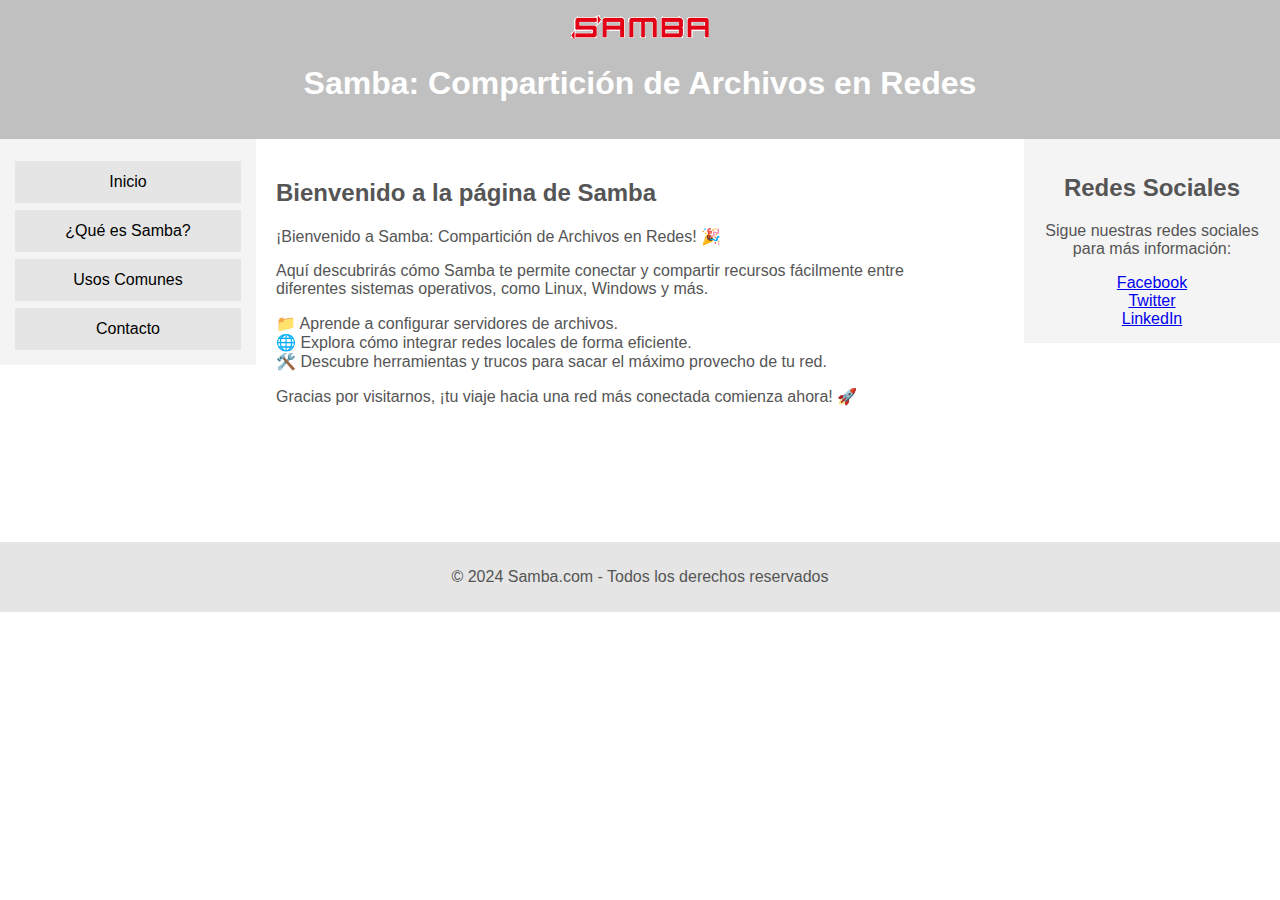
<file: index.html>
<!DOCTYPE html>
<html lang="ca">
<head>
    <meta charset="UTF-8">
    <meta name="viewport" content="width=device-width, initial-scale=1.0">
    <title>Samba</title>
    <link rel="stylesheet" href="styles.css">
</head>
<body>
    <div class="header">      
   <img src="samba-logo.png" alt="alternative" class="right-logo-image" height="25px";/>  
   <h1>Samba: Compartición de Archivos en Redes</h1>
        
    </div>

    <div style="overflow:auto">
    <div class="menu">
        <a href="index.html">Inicio</a>
        <a href="que-es-samba.html">¿Qué es Samba?</a>
        <a href="usos-comunes.html">Usos Comunes</a>
        <a href="contacto.html">Contacto</a>
    </div>

    <div class="main">
        <h2>Bienvenido a la página de Samba</h2>
        <p>¡Bienvenido a Samba: Compartición de Archivos en Redes! 🎉</p>

<p>Aquí descubrirás cómo Samba te permite conectar y compartir recursos fácilmente entre diferentes sistemas operativos, como Linux, Windows y más.</p>

<p>📁 Aprende a configurar servidores de archivos.
<br>🌐 Explora cómo integrar redes locales de forma eficiente.
<br>🛠️ Descubre herramientas y trucos para sacar el máximo provecho de tu red.<p/>

<p>Gracias por visitarnos, ¡tu viaje hacia una red más conectada comienza ahora! 🚀</p>
    </div>
    
      <div class="right">
    <h2>Redes Sociales</h2>
    <p>Sigue nuestras redes sociales para más información:</p>
    <a href="https://facebook.com" target="_blank">Facebook</a><br>
    <a href="https://twitter.com" target="_blank">Twitter</a><br>
    <a href="https://linkedin.com" target="_blank">LinkedIn</a><br>
  </div>
</div>

    <div class="footer">
         <p>© 2024 Samba.com - Todos los derechos reservados</p>
    </div>
</body>
</html>
</file>
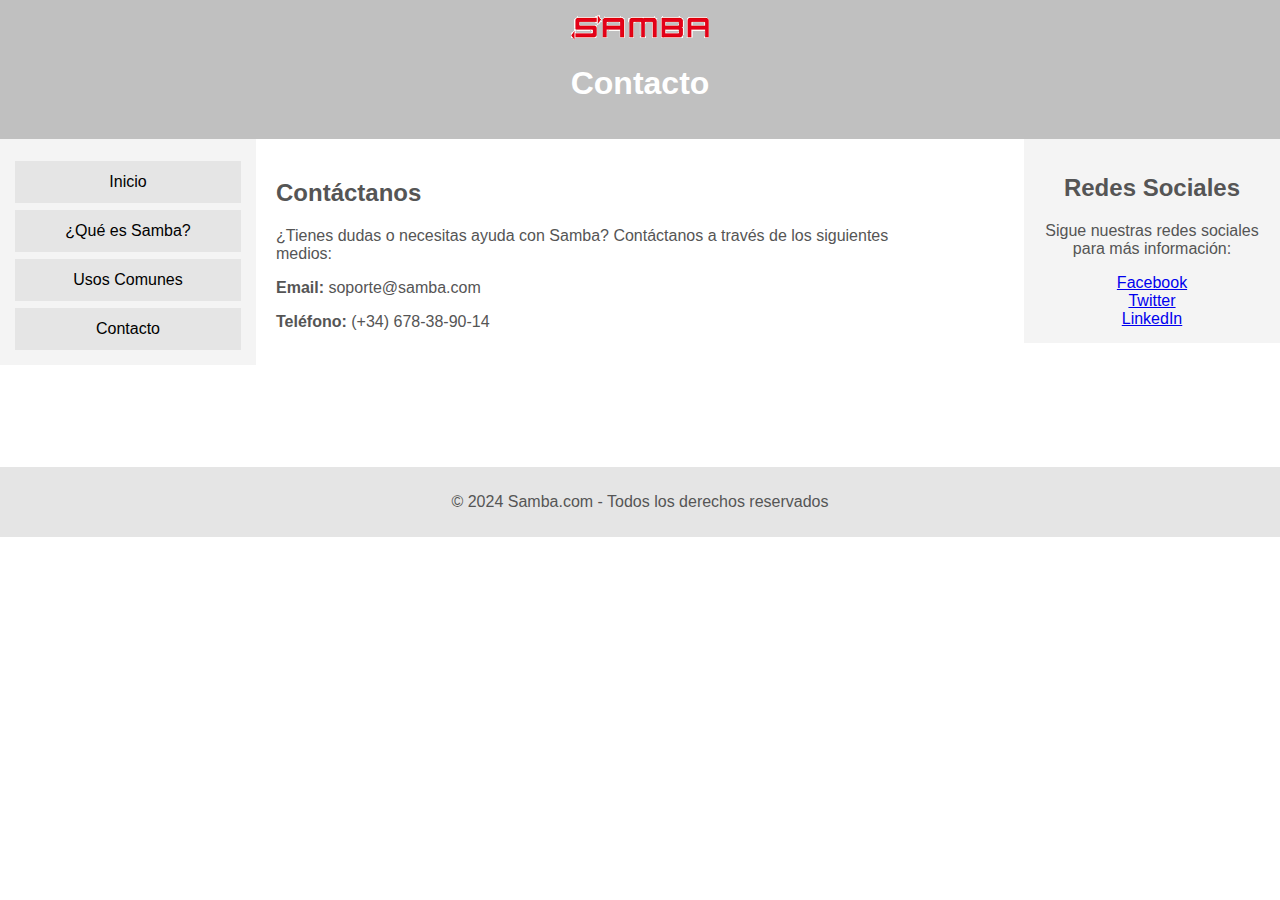
<file: contacto.html>
<!DOCTYPE html>
<html lang="ca">
<head>
    <meta charset="UTF-8">
    <meta name="viewport" content="width=device-width, initial-scale=1.0">
    <title>Samba</title>
    <link rel="stylesheet" href="styles.css">
</head>
<body>

<div class="header">
  <img src="samba-logo.png" alt="alternative" class="right-logo-image" height="25px";/> 
  <h1>Contacto</h1>
</div>

<div style="overflow:auto">
  <div class="menu">
    <a href="index.html">Inicio</a>
    <a href="que-es-samba.html">¿Qué es Samba?</a>
    <a href="usos-comunes.html">Usos Comunes</a>
    <a href="contacto.html">Contacto</a>
  </div>

  <div class="main">
    <h2>Contáctanos</h2>
    <p>¿Tienes dudas o necesitas ayuda con Samba? Contáctanos a través de los siguientes medios:</p>
    <p><strong>Email:</strong> soporte@samba.com</p>
    <p><strong>Teléfono:</strong> (+34) 678-38-90-14</p>
  </div>

  <div class="right">
    <h2>Redes Sociales</h2>
    <p>Sigue nuestras redes sociales para más información:</p>
    <a href="https://facebook.com" target="_blank">Facebook</a><br>
    <a href="https://twitter.com" target="_blank">Twitter</a><br>
    <a href="https://linkedin.com" target="_blank">LinkedIn</a><br>
  </div>
</div>

    <footer class="footer">
     <p>© 2024 Samba.com - Todos los derechos reservados</p>
    </footer>
</body>
</html>
</file>
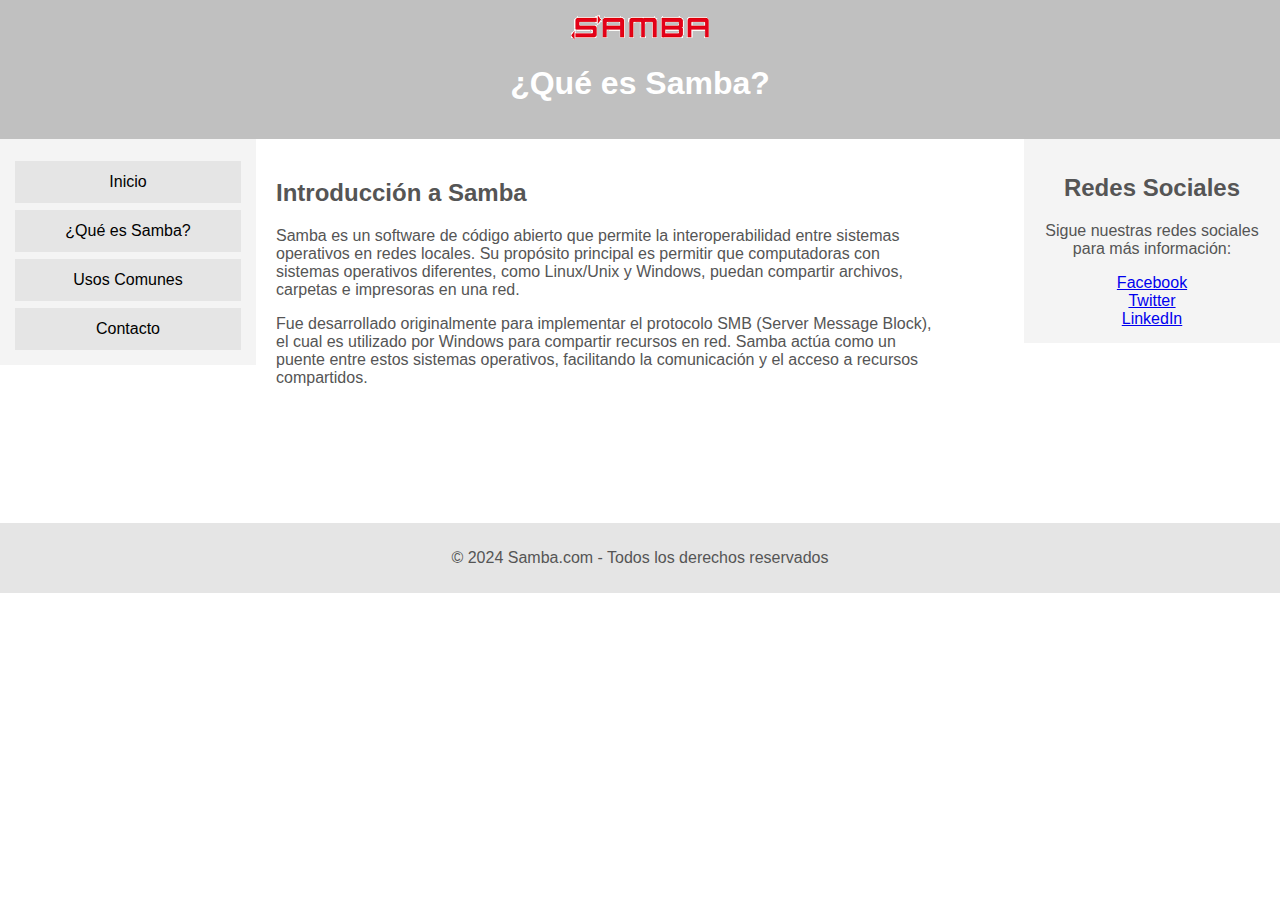
<file: que-es-samba.html>
<!DOCTYPE html>
<html lang="ca">
<head>
    <meta charset="UTF-8">
    <meta name="viewport" content="width=device-width, initial-scale=1.0">
    <title>Samba</title>
    <link rel="stylesheet" href="styles.css">
</head>
<body>

<div class="header">
  <img src="samba-logo.png" alt="alternative" class="right-logo-image" height="25px";/> 
  <h1>¿Qué es Samba?</h1>
</div>

<div style="overflow:auto">
  <div class="menu">
    <a href="index.html">Inicio</a>
    <a href="que-es-samba.html">¿Qué es Samba?</a>
    <a href="usos-comunes.html">Usos Comunes</a>
    <a href="contacto.html">Contacto</a>
  </div>

  <div class="main">
    <h2>Introducción a Samba</h2>
    <p>Samba es un software de código abierto que permite la interoperabilidad entre sistemas operativos en redes locales. Su propósito principal es permitir que computadoras con sistemas operativos            diferentes, como Linux/Unix y Windows, puedan compartir archivos, carpetas e impresoras en una red.</p>

<p>Fue desarrollado originalmente para implementar el protocolo SMB (Server Message Block), el cual es utilizado por Windows para compartir recursos en red. Samba actúa como un puente entre estos sistemas operativos, facilitando la comunicación y el acceso a recursos compartidos.</p>
</div>

      <div class="right">
    <h2>Redes Sociales</h2>
    <p>Sigue nuestras redes sociales para más información:</p>
    <a href="https://facebook.com" target="_blank">Facebook</a><br>
    <a href="https://twitter.com" target="_blank">Twitter</a><br>
    <a href="https://linkedin.com" target="_blank">LinkedIn</a><br>
  </div>
</div>

<div class="footer">
  <p>© 2024 Samba.com - Todos los derechos reservados</p>
</div>
</body>
</html>
</file>
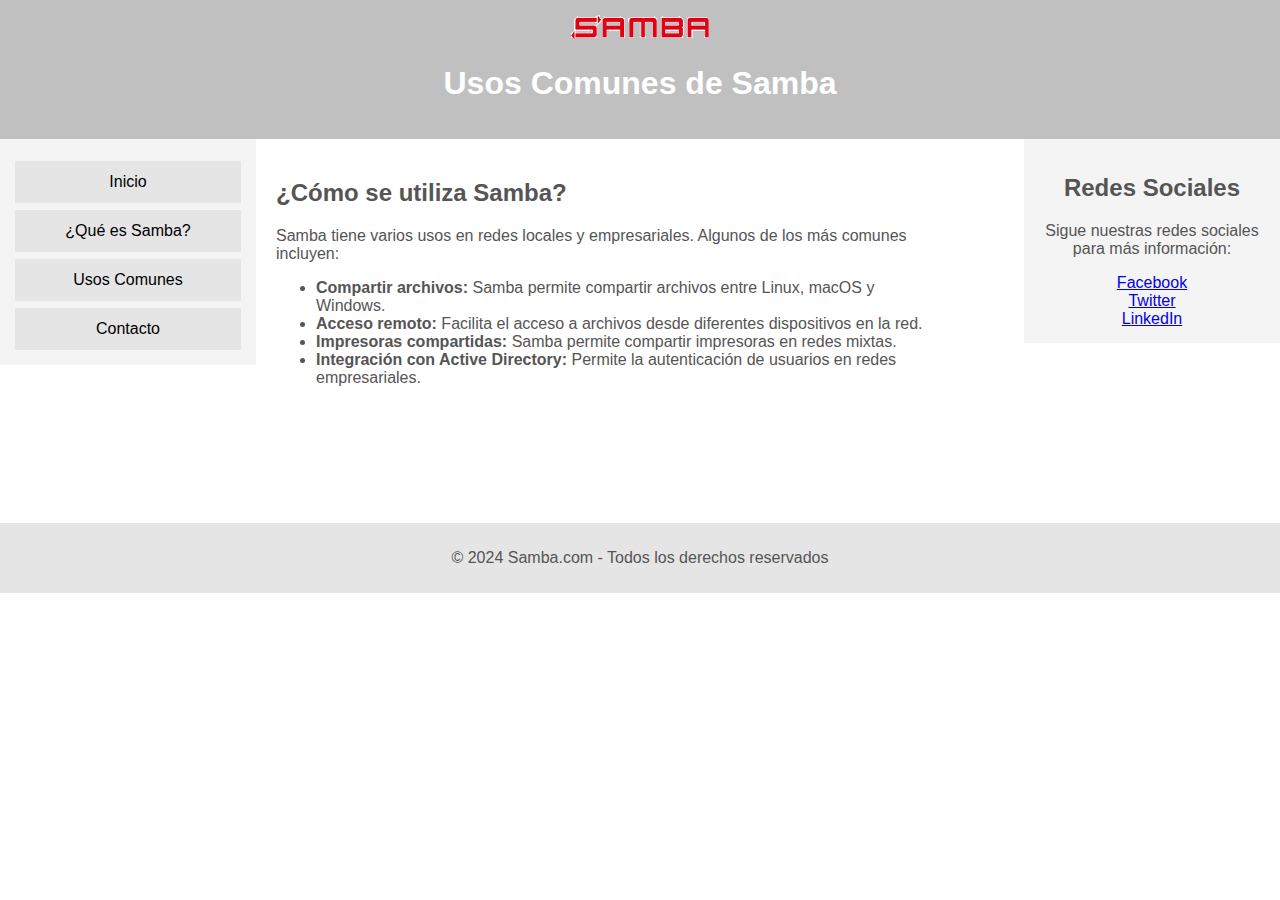
<file: usos-comunes.html>
<!DOCTYPE html>
<html lang="ca">
<head>
    <meta charset="UTF-8">
    <meta name="viewport" content="width=device-width, initial-scale=1.0">
    <title>Samba</title>
    <link rel="stylesheet" href="styles.css">
</head>
<body>

<div class="header">
  <img src="samba-logo.png" alt="alternative" class="right-logo-image" height="25px";/> 
  <h1>Usos Comunes de Samba</h1>
</div>

<div style="overflow:auto">
  <div class="menu">
    <a href="index.html">Inicio</a>
    <a href="que-es-samba.html">¿Qué es Samba?</a>
    <a href="usos-comunes.html">Usos Comunes</a>
    <a href="contacto.html">Contacto</a>
  </div>

  <div class="main">
    <h2>¿Cómo se utiliza Samba?</h2>
    <p>Samba tiene varios usos en redes locales y empresariales. Algunos de los más comunes incluyen:</p>
    <ul>
      <li><strong>Compartir archivos:</strong> Samba permite compartir archivos entre Linux, macOS y Windows.</li>
      <li><strong>Acceso remoto:</strong> Facilita el acceso a archivos desde diferentes dispositivos en la red.</li>
      <li><strong>Impresoras compartidas:</strong> Samba permite compartir impresoras en redes mixtas.</li>
      <li><strong>Integración con Active Directory:</strong> Permite la autenticación de usuarios en redes empresariales.</li>
    </ul>
  </div>
  
    <div class="right">
    <h2>Redes Sociales</h2>
    <p>Sigue nuestras redes sociales para más información:</p>
    <a href="https://facebook.com" target="_blank">Facebook</a><br>
    <a href="https://twitter.com" target="_blank">Twitter</a><br>
    <a href="https://linkedin.com" target="_blank">LinkedIn</a><br>
  </div>
</div>

<div class="footer">
  <p>© 2024 Samba.com - Todos los derechos reservados</p>
</div>

</body>
</html>
</file>
<file: styles.css>
body {
  font-family: Verdana, sans-serif;
  color: #555;
  margin: 0;
  padding: 0;
}

*{
  box-sizing: border-box;
}

.header {
  background-color: #C0C0C0 ;
  padding: 15px;
  text-align: center;
  color: white;
}

.menu {
  float: left;
  width: 20%;
  text-align: center;
  background-color: #f4f4f4;
  padding: 15px;
  height: 100%;
}

.menu a {
  background-color: #e5e5e5;
  padding: 12px;
  margin-top: 7px;
  display: block;
  width: 100%;
  color: black;
  text-decoration: none;
}

.menu a:hover {
  background-color: #ddd;
}

.main {
  float: left;
  width: 55%;
  padding: 20px;
}

.right {
  background-color: #f4f4f4;
  float: right;
  width: 20%;
  padding: 15px;
  text-align: center;
  height: 100%;
}

.footer {
  background-color: #e5e5e5;
  text-align: center;
  padding: 10px;
  margin-top: 100px;
}
</file>
